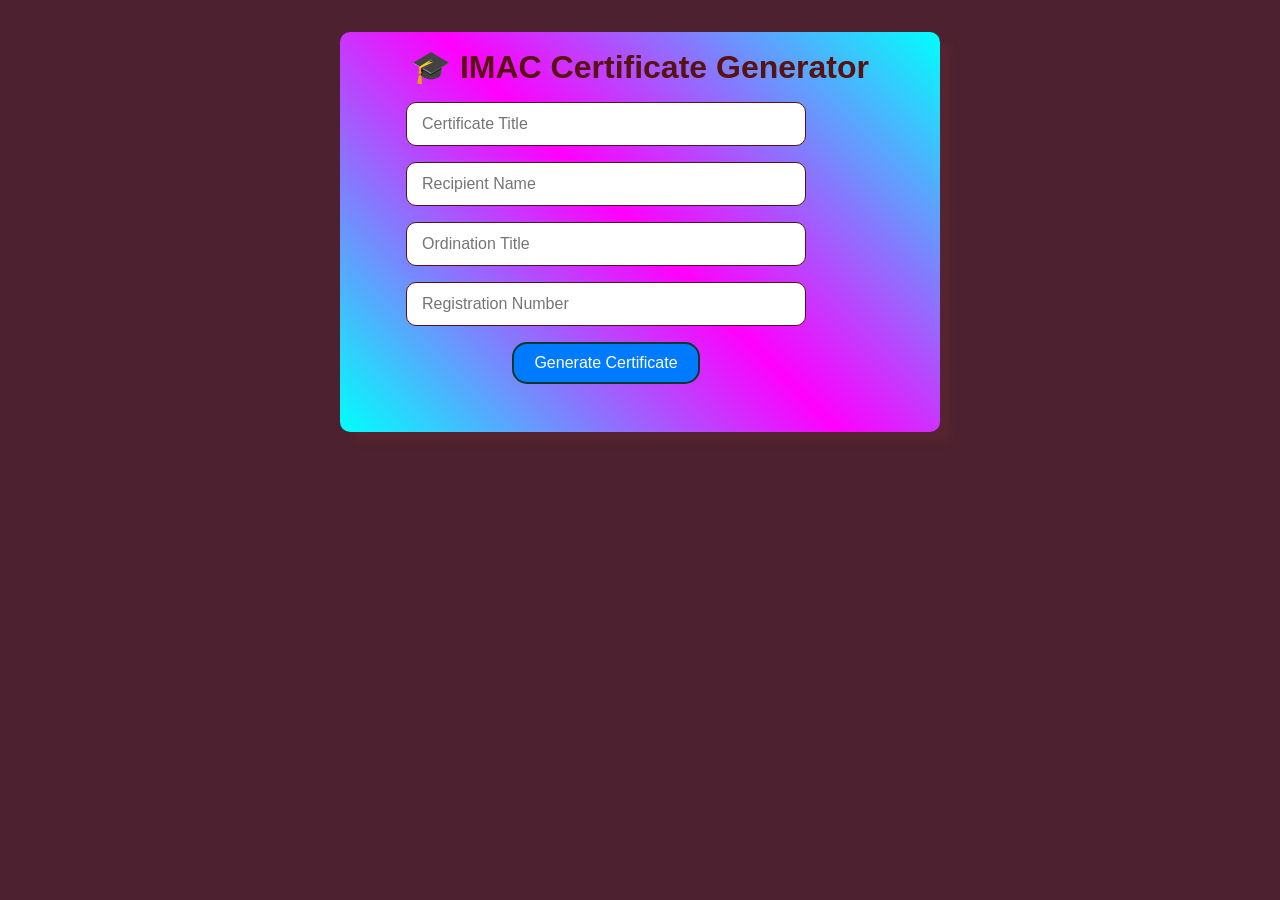
<file: index.html>
<!DOCTYPE html>
<html lang="en">

<head>
    <meta charset="UTF-8" />
    <meta name="viewport" content="width=device-width, initial-scale=1.0" />
    <title>Certificate Generator</title>
    <link rel="stylesheet" href="style.css" />
</head>

<body>
    <div class="container">
        <h1>🎓 IMAC Certificate Generator</h1>
        <div class="container1">
            <input id="category" type="text" placeholder="Certificate Title" />
            <input id="recipient" type="text" placeholder="Recipient Name" />
             <input id="ordained" type="text" placeholder="Ordination Title" />
             <input id="regno" type="text" placeholder="Registration Number" />
            <button onclick="generateCertificates()">Generate Certificate</button>

            
            <div id="preview"></div>
        </div>
    </div>

    <script src="app.js"></script>
</body>

</html>
</file>
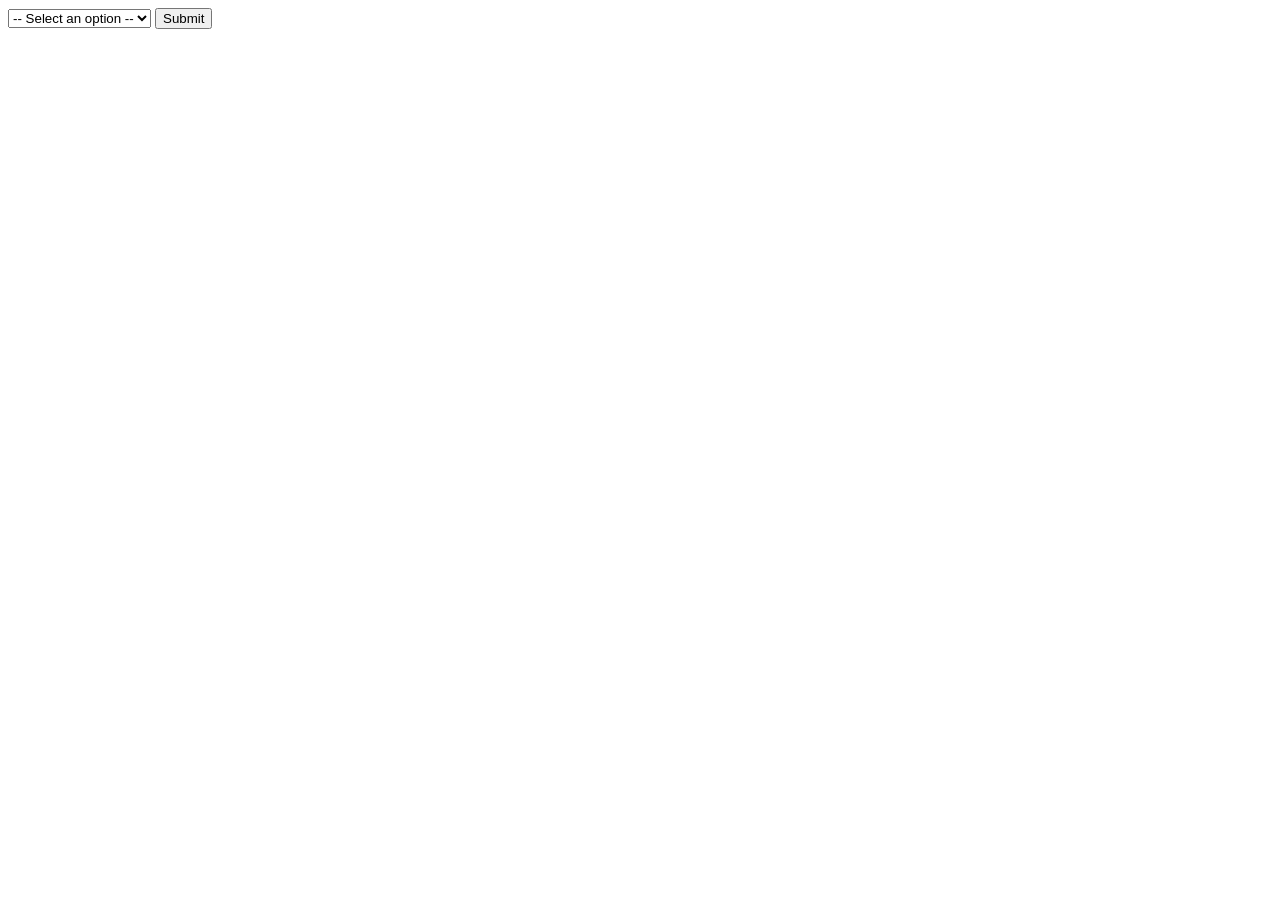
<file: test.html>
<!DOCTYPE html>
<html lang="en">
<head>
  <meta charset="UTF-8">
  <meta name="viewport" content="width=device-width, initial-scale=1.0">
  <title>Select Option</title>
</head>
<body>

  <select id="mySelect">
    <option value="">-- Select an option --</option>
    <option value="Apple">Apple</option>
    <option value="Banana">Banana</option>
    <option value="Orange">Orange</option>
    <option value="Mango">Mango</option>
  </select>

  <button onclick="showResult()">Submit</button>

  <p id="result"></p>

  <script>
    function showResult() {
      const select = document.getElementById("mySelect");
      const result = document.getElementById("result");

      if (select.value === "") {
        result.textContent = "Please select an option.";
      } else {
        result.textContent = "You selected: " + select.value;
      }
    }
  </script>

</body>
</html>
</file>
<file: style.css>
/* styles.css */
*{
    padding: 0;
    margin: 0;
    box-sizing: border-box;
}

body {
  font-family: 'Segoe UI', Tahoma, Geneva, Verdana, sans-serif, Old English Text MT;
  margin: 0;
  padding: 2rem;
  background-color: #4d212f;
  color: #ec7d7d;
}

.container {
  height: 400px;
  width: 600px;
  margin: 0 auto;
  padding: 1rem;
  background: white;
  background-color: #ec7d7d;
  border-radius: 10px;
  box-shadow: 12px 10px 10px rgba(162, 75, 75, 0.1);
  justify-content: center;
  align-items: center;
  background: linear-gradient(45deg, 
    #00fffc, #ff00ff, #00fffc);
}
h1{
    text-align: center;
    color: #571212;
    margin-bottom: 1rem;
}
.container1{
    max-width: 500px;
    display: flex;
    flex-direction: column;
    justify-content: center;
    align-items: center;
}


input[type="text"] {
  width: 25rem;
  padding: 12px 15px;
  font-size: 1rem;
  border: 1px solid #571212;
  border-radius: 10px;
  margin-bottom: 1rem;
}

button {
  background-color: #007bff;
  color: white;
  padding: 10px 20px;
  font-size: 1rem;
  border: 2px solid #0a392b;
  border-radius: 15px;
  cursor: pointer;
}

button:hover {
  background-color: #0056b3;
  background: linear-gradient(45deg, 
    #00fffc, #ff00ff, #00fffc);
}

canvas {
  margin-top: 2rem;
  display: block;
  border: 1px solid #ddd;
  border-radius: 8px;
}

pre {
  background: #272822;
  color: #f8f8f2;
  padding: 1rem;
  border-radius: 5px;
  overflow-x: auto;
  margin-top: 1rem;
  font-size: 0.9rem;
}

#preview{
    margin-top: 80px;
}

.custom-button {
  background-color: #007bff;
  color: white;
  padding: 10px 20px;
  font-size: 1rem;
  border: 2px solid #0a392b;
  border-radius: 15px;
  cursor: pointer;
}

.custom-button:hover {
  background-color: #0056b3;
  background: linear-gradient(45deg, #00fffc, #ff00ff, #00fffc);
}
</file>
